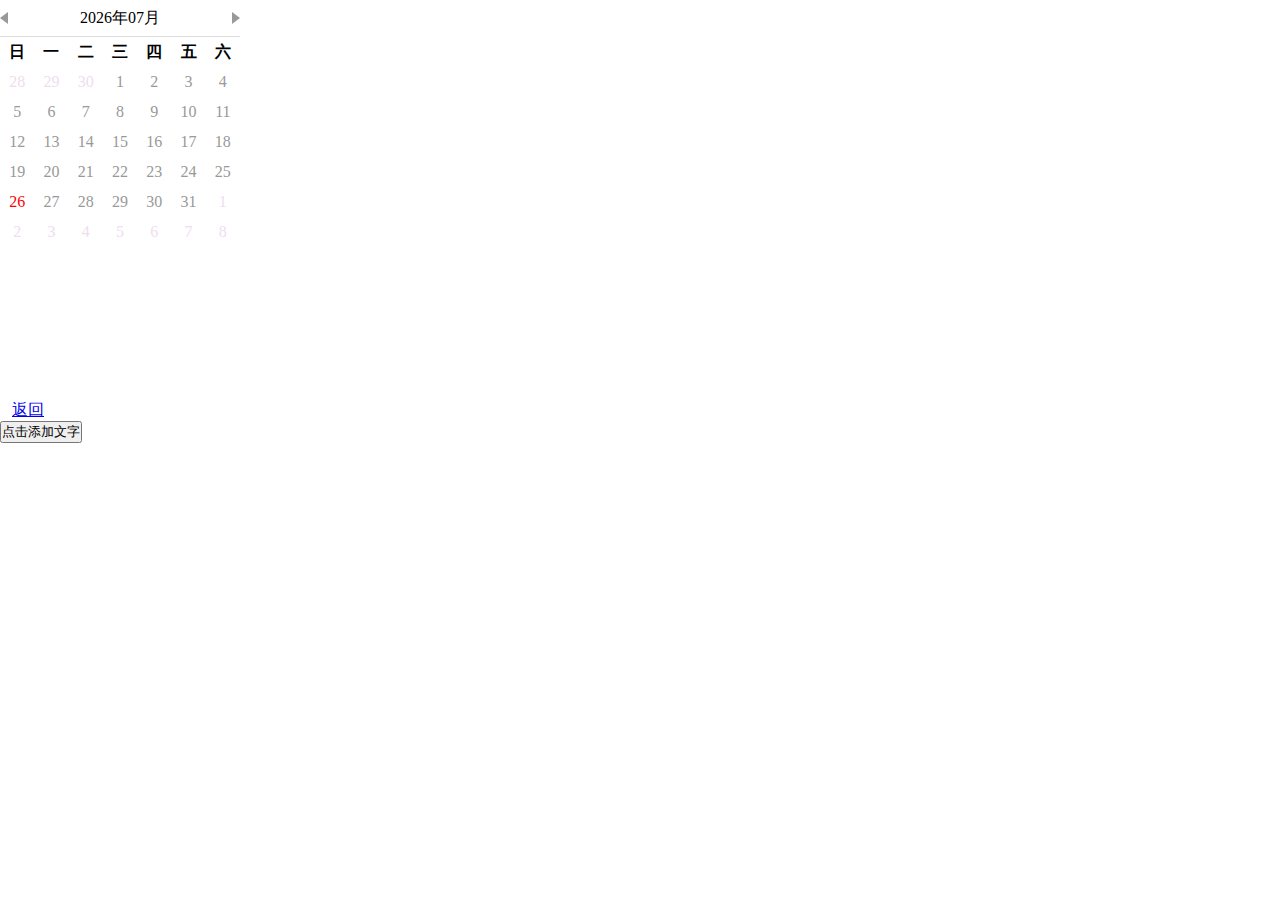
<file: page-01.html>
<!DOCTYPE html>
<html lang="en">
<head>
    <meta charset="UTF-8">
    <link rel="stylesheet" href="calendar.css">
    <title>page 01</title>
</head>



<body>
    <div class="calendar" id="calendar">

    </div>
    <script type="text/javascript" src="calendar01.js"></script>

    <a href="index.html">返回</a>


    <br>
    <script type="text/javascript" src="inter.js" ></script>
    <input type="button" id="inner" value="点击添加文字" onclick="inter()">
    <!--<div id="inner"></div>-->
    <br>
</body>
</html>
</file>
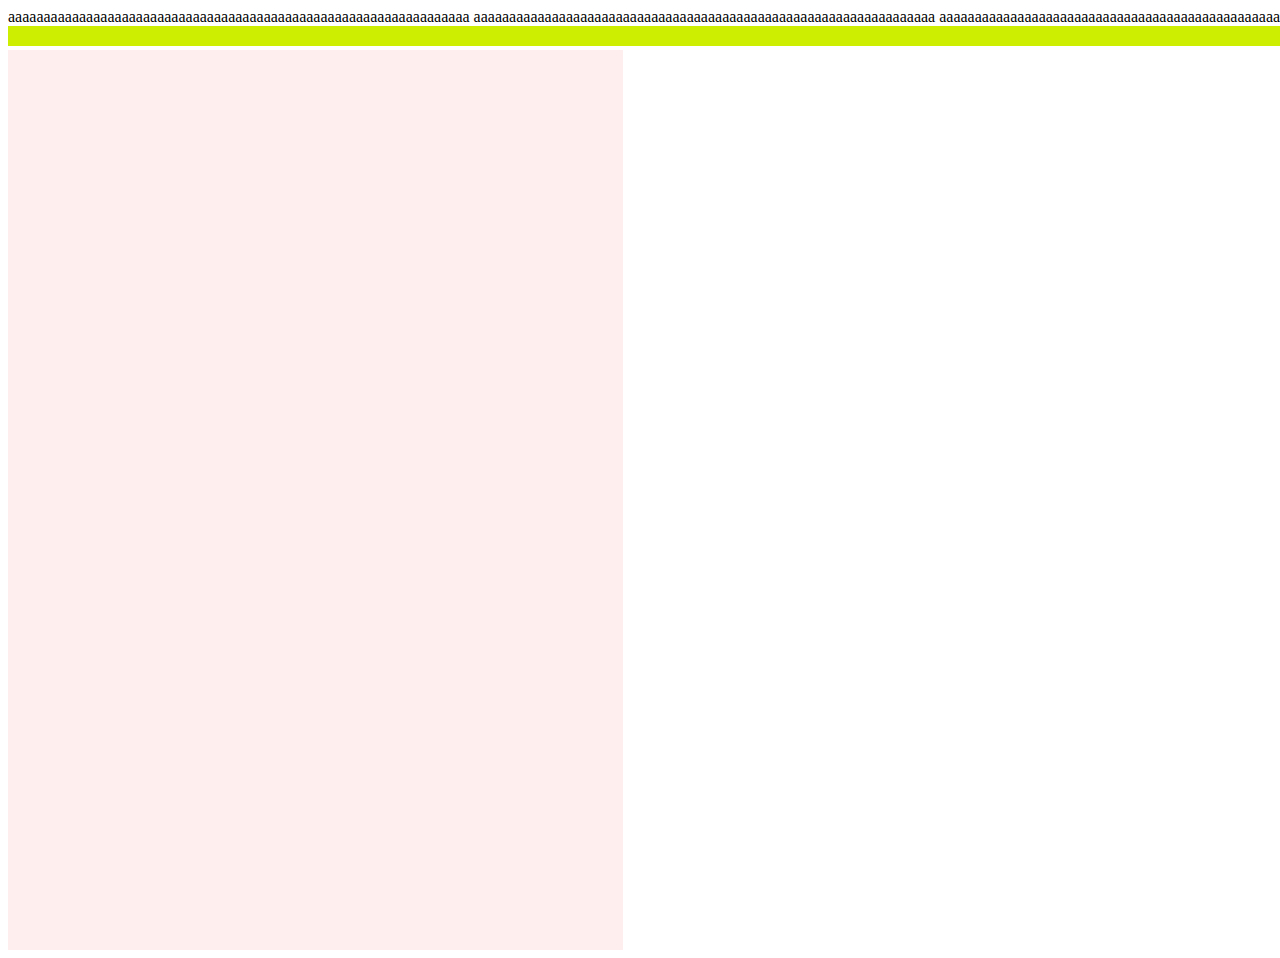
<file: MarkUp/statics/main.html>
<!DOCTYPE html>
<html lang="en">

<head>
    <meta charset="UTF-8">
    <title>MarkUp Editor</title>
    <link rel="stylesheet" type="text/css" href="../styles/main.css">
</head>


<body>
    <nobr>aaaaaaaaaaaaaaaaaaaaaaaaaaaaaaaaaaaaaaaaaaaaaaaaaaaaaaaaaaaaaaaaa
        aaaaaaaaaaaaaaaaaaaaaaaaaaaaaaaaaaaaaaaaaaaaaaaaaaaaaaaaaaaaaaaaa
        aaaaaaaaaaaaaaaaaaaaaaaaaaaaaaaaaaaaaaaaaaaaaaaaaaaaaaaaaaaaaaaaa
        aaaaaaaaaaaaaaaaaaaaaaaaaaaaaaaaaaaaaaaaaaaaaaaaaaaaaaaaaaaaaaaaa
        aaaaaaaaaaaaaaaaaaaaaaaaaaaaaaaaaaaaaaaaaaaaaaaaaaaaaaaaaaaaaaaaa
        aaaaaaaaaaaaaaaaaaaaaaaaaaaaaaaaaaaaaaaaaaaaaaaaaaaaaaaaaaaaaaaaa
        aaaaaaaaaaaaaaaaaaaaaaaaaaaaaaaaaaaaaaaaaaaaaaaaaaaaaaaaaaaaaaaaa</nobr>
    <div id="toolbar" class="toolbar" ></div>
    <script type="text/javascript" src="../scripts/toolbar.js"></script>

    <div id="md-parent" class="parent-editor-display-md">
        <div id="editor-md" contenteditable="true" class="editor-md" ></div>
        <div id="display-md" contenteditable="false" class="display-md"></div>
    </div>


    <script type="text/javascript" src="../scripts/md-parent.js"></script>
    <script type="text/javascript" src="../scripts/editor-md.js"></script>
    <script type="text/javascript" src="../scripts/display-md.js"></script>


</body>


</html>
</file>
<file: calendar.css>
/* 整体设置 */
*{margin:0px;padding:0px;}

/**
 * 设置日历的大小
 */
.calendar{
    width: 240px;
    height: 400px;
    display: block;
}

/**
 * 设置日历顶部盒子
 */
.calendar .calendar-title-box{
    position: relative;
    width: 100%;
    height: 36px;
    line-height: 36px;
    text-align:center;
    border-bottom: 1px solid #ddd;
}

/**
 * 设置上个月的按钮图标
 */
.calendar .prev-month {
    position: absolute;
    top: 12px;
    left: 0px;
    display: inline-block;
    width: 0px;
    height: 0px;
    border-left: 0px;
    border-top: 6px solid transparent;
    border-right: 8px solid #999;
    border-bottom: 6px solid transparent;
    cursor: pointer;
}

/**
 * 设置下个月的按钮图标
 */
.calendar .next-month {
    position: absolute;
    top: 12px;
    right: 0px;
    display: inline-block;
    width: 0px;
    height: 0px;
    border-right: 0px;
    border-top: 6px solid transparent;
    border-left: 8px solid #999;
    border-bottom: 6px solid transparent;
    cursor: pointer;
}


/* 设置日历表格样式 */
.calendar-table{
    width: 100%;
    border-collapse: collapse;
    text-align:center;
}

/* 表格行高 */
.calendar-table tr{
    height: 30px;
    line-height: 30px;
}

/* 当前天 颜色特殊显示 */
.currentDay {
    color: red;
}

/* 本月 文字颜色 */
.currentMonth {
    color: #999;
}

/* 其他月颜色 */
.otherMonth{
    color: #ede;
}
</file>
<file: MarkUp/styles/main.css>
* {
    /*background: #eeddee;*/
}

.toolbar {
    background: #cdee00;
    height: 20px;
}

/*editor-display parent div*/
.parent-editor-display-md {
    display: flex;
}

.editor-md {
    padding-left: 5px;
    padding-top: 5px;
    /*background: #ffff00;*/
    background: #ffeeee;
    /*font-family: "Droid Sans Mono", serif;*/
    /*font-family: "Lohit Tamil", serif;*/
    word-wrap: break-word;
    overflow-y: scroll;

    flex: 1;
    /*height:auto;*/
}

.display-md {
    padding-left: 5px;
    padding-top: 5px;
    /*background: #eeff00;*/
    /*word-wrap: break-word;*/

    white-space:nowrap;
    overflow-y: auto;
    overflow-x: auto;

    margin-right: 10px;
    flex: 1;
    /*height:auto;*/

}
</file>
